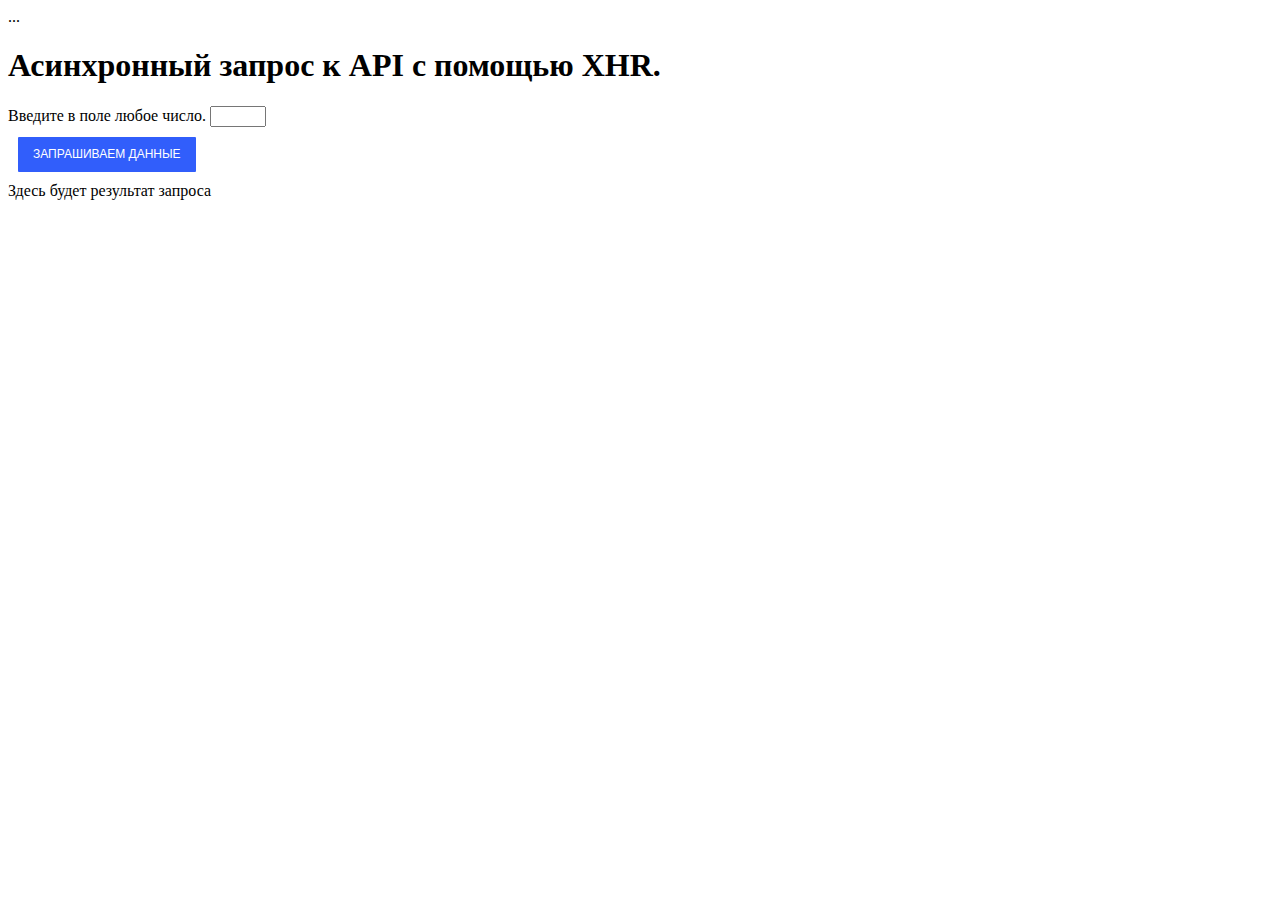
<file: c5_task3/index.html>
<!DOCTYPE HTML>
<html>
  <head>
    ...
    <!-- <script src="javascript_c5.2_task3.js"></script> -->
    <link href="style.css" rel="stylesheet">
    <script src="javascript_c5_task3.js" defer ></script>
  </head>
  <body>
    <h1>Асинхронный запрос к API с помощью XHR.</h1>

    <div>

      <label for="input-number">Введите в поле любое число.</label>

      <input type="number" id="input-number" class="inp j-inp" min="1" max="10">

    </div>

    <span class="bad-value"></span>

    <div>

      <button class="btn j-btn-request">Запрашиваем данные</button>

    </div>
   
    <div class="result j-result">Здесь будет результат запроса</div>

        
  </body>
  
</html>
</file>
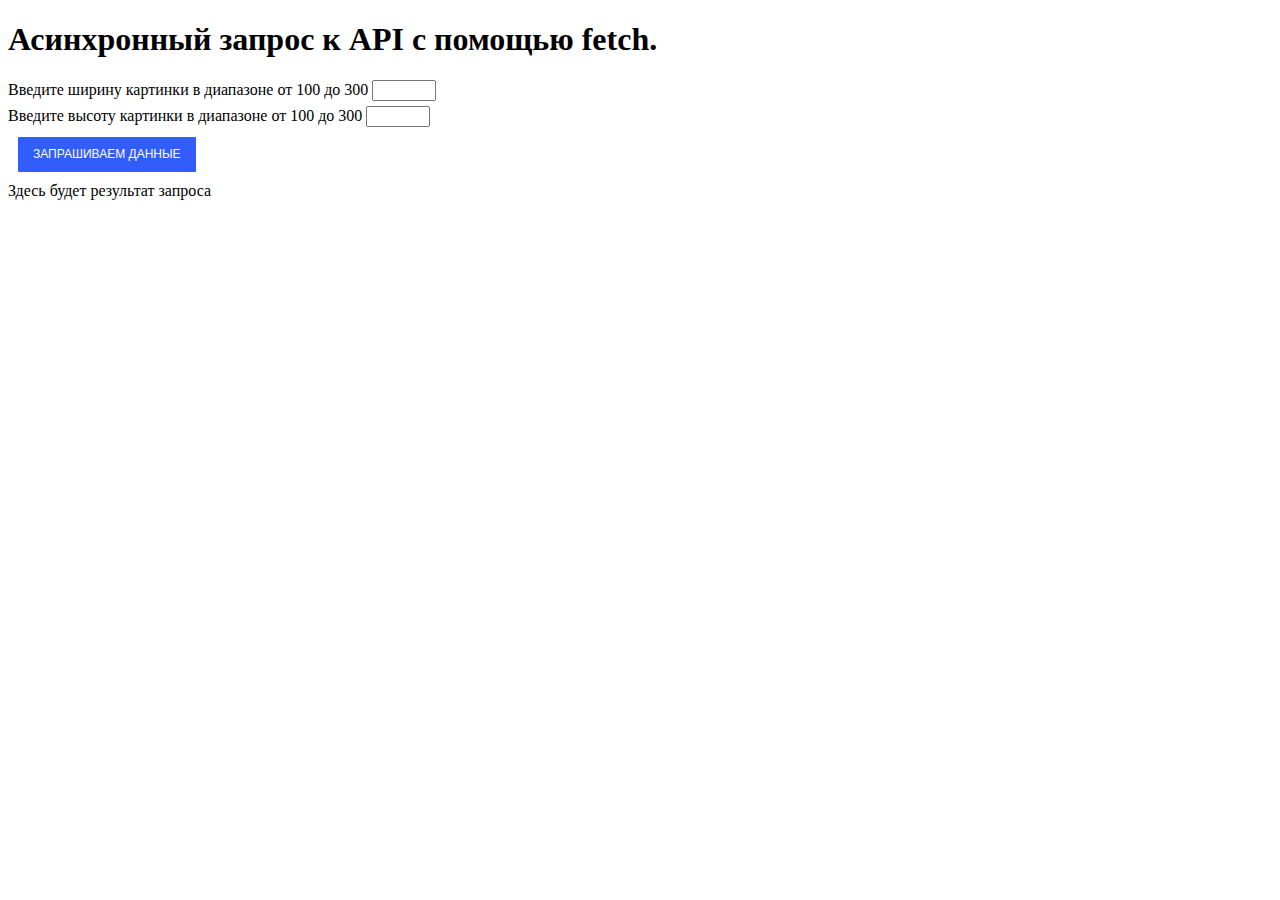
<file: c5_task4/index.html>
<!DOCTYPE HTML>
<html>
  <head>
    <link href="style.css" rel="stylesheet">
    <script src="javascript_c5_task4.js" defer ></script>
  </head>
  <body>
    <h1>Асинхронный запрос к API с помощью fetch.</h1>

    <div>

      <label for="input-img-w">Введите ширину картинки в диапазоне от 100 до 300</label>

      <input type="number" id="input-img-w" class="inp j-inp" min="100" max="300">

    </div>

    <div>

      <label for="input-img-h">Введите высоту картинки в диапазоне от 100 до 300</label>

      <input type="number" id="input-img-h" class="inp j-inp" min="100" max="300">

    </div>




    <span class="bad-value"></span>

    <div>

      <button class="btn j-btn-request">Запрашиваем данные</button>

    </div>
   
    <div class="result j-result">Здесь будет результат запроса</div>

        
  </body>
  
</html>
</file>
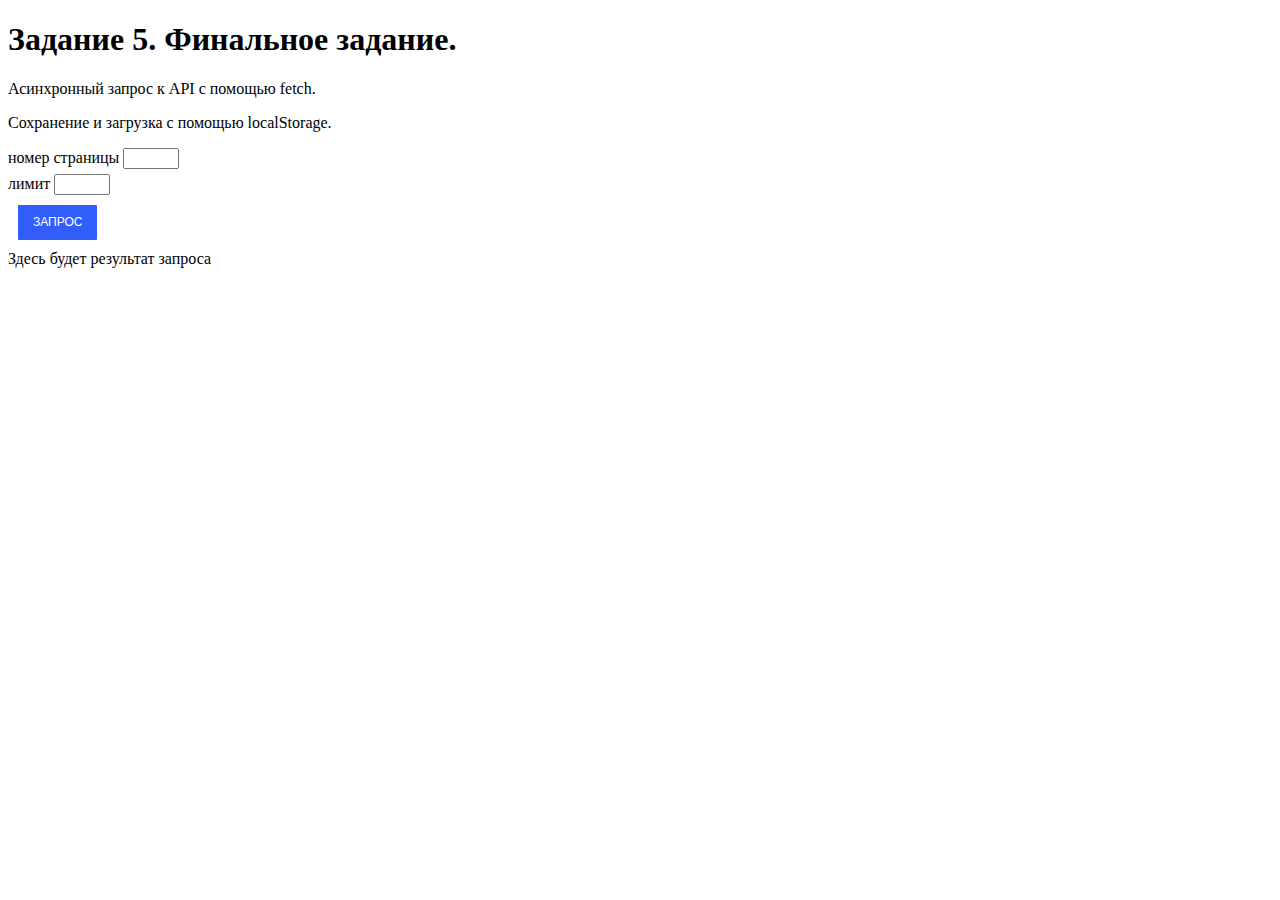
<file: c5_task5/index.html>
<!DOCTYPE HTML>
<html>
  <head>
    <link href="style.css" rel="stylesheet">
    <script src="javascript_c5_task5.js" defer ></script>
  </head>
  <body>
    <h1>Задание 5. Финальное задание. </h1>
    
    <p>Асинхронный запрос к API с помощью fetch.</p>

    <p>Сохранение и загрузка с помощью localStorage.</p>

    <div>

      <label for="input-page">номер страницы</label>

      <input type="number" id="input-page" class="inp j-inp-page" min="1" max="10">

    </div>

    <div>

      <label for="input-limit">лимит</label>

      <input type="number" id="input-limit" class="inp j-inp-limit" min="1" max="10">

    </div>


    <span class="bad-value"></span>

    <div>

      <button class="btn j-btn-request">запрос</button>

    </div>
   
    <div class="result j-result">Здесь будет результат запроса</div>

  </body>
  
</html>
</file>
<file: c5_task3/style.css>
.result {
    display: flex;
    flex-wrap: wrap;
    width: 500px;
  }
  
  .card {
    width: 200px;
    margin: 20px;
  }
  
  .card-image {
    display: block;
    width: 200px;
    height: 150px;
  }
  
  .btn {
    padding: 0;
    background-color: transparent;
    border: none;
    outline: none;
    -webkit-tap-highlight-color: transparent;
    box-shadow: none;
    cursor: pointer;
    
    margin: 5px 10px;
    padding: 10px 15px;
    border-radius: 1px;
    font-size: 12px;
    line-height: 15px;
    text-transform: uppercase;
    color: white;
    background: #315efb;
    transition: 0.3s;
  }
  
  .btn:hover {
    box-shadow: 0px 2px 8px 2px rgba(141,150,178,.3);
    transform: scale(1.05);
  }

  .bad-value {
    margin-top: 25px;
    background-color: red;
    color: white;
    line-height: 15px;
  }

  .msg-text {
    padding: 5px;
  }

  div {
    margin-bottom: 5px;
  }
</file>
<file: c5_task4/style.css>
.result {
    display: flex;
    flex-wrap: wrap;
    width: 500px;
  }
  
  .card {
    width: 200px;
    margin: 20px;
  }
  
  .card-image {
    display: block;
  }
  
  .btn {
    padding: 0;
    background-color: transparent;
    border: none;
    outline: none;
    -webkit-tap-highlight-color: transparent;
    box-shadow: none;
    cursor: pointer;
    
    margin: 5px 10px;
    padding: 10px 15px;
    border-radius: 1px;
    font-size: 12px;
    line-height: 15px;
    text-transform: uppercase;
    color: white;
    background: #315efb;
    transition: 0.3s;
  }
  
  .btn:hover {
    box-shadow: 0px 2px 8px 2px rgba(141,150,178,.3);
    transform: scale(1.05);
  }

  .bad-value {
    margin-top: 25px;
    background-color: red;
    color: white;
    line-height: 15px;
  }

  div {
    margin-bottom: 5px;
  }

  .msg-text {
    padding: 5px;
  }
</file>
<file: c5_task5/style.css>
.result {
    display: flex;
    flex-wrap: wrap;
    width: 500px;
  }
  
  .card {
    width: 200px;
    margin: 20px;
  }
  
  .card-image {
    display: block;
    width: 200px;
    height: 150px;
  }
  
  .btn {
    padding: 0;
    background-color: transparent;
    border: none;
    outline: none;
    -webkit-tap-highlight-color: transparent;
    box-shadow: none;
    cursor: pointer;
    
    margin: 5px 10px;
    padding: 10px 15px;
    border-radius: 1px;
    font-size: 12px;
    line-height: 15px;
    text-transform: uppercase;
    color: white;
    background: #315efb;
    transition: 0.3s;
  }
  
  .btn:hover {
    box-shadow: 0px 2px 8px 2px rgba(141,150,178,.3);
    transform: scale(1.05);
  }

  .bad-value {
    margin-top: 25px;
    background-color: red;
    color: white;
    line-height: 15px;
  }

  div {
    margin-bottom: 5px;
  }

  .msg-text {
    padding: 5px;
  }
</file>
